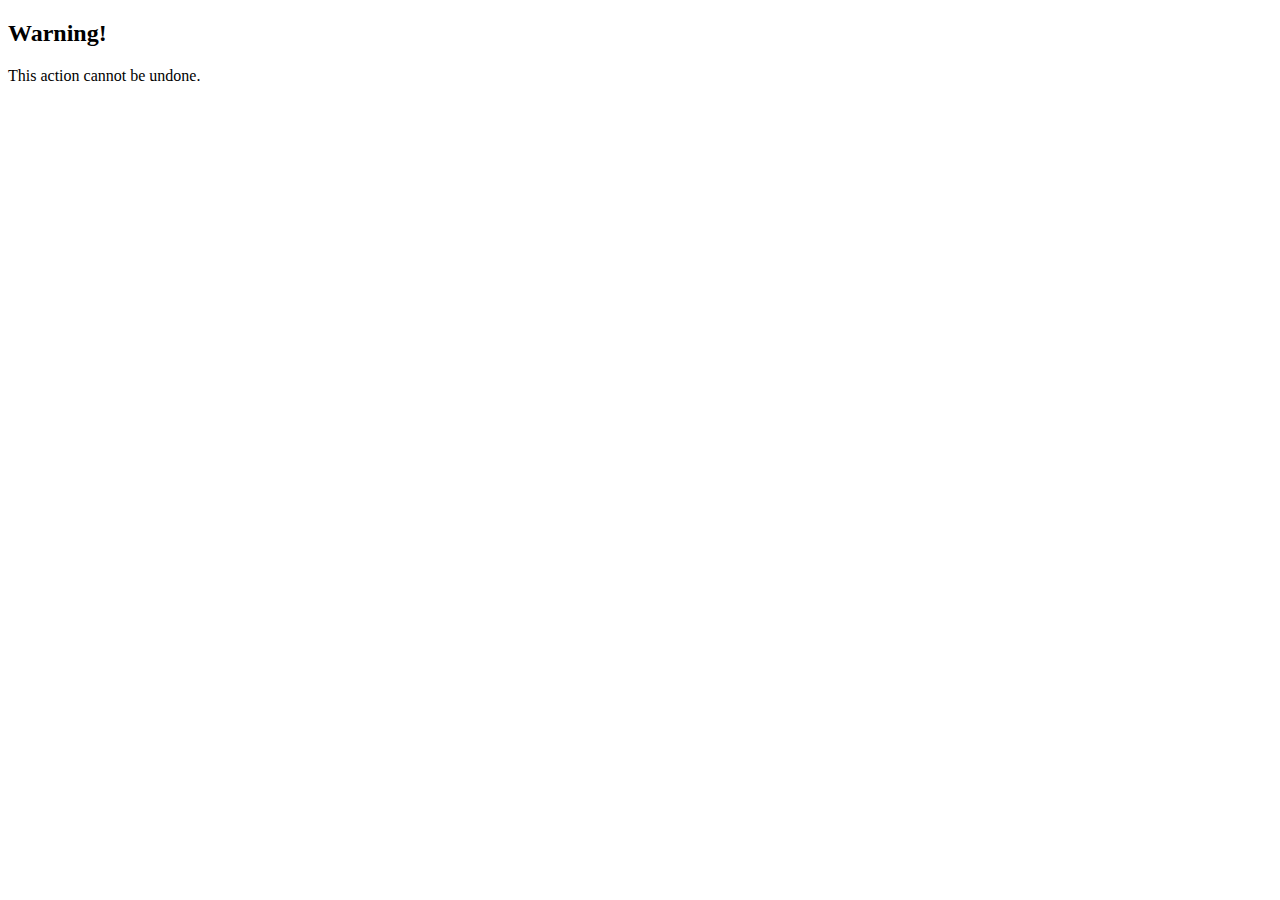
<file: fetch.html>
<!DOCTYPE html>
<html lang="en">
<head>
    <meta charset="UTF-8">
    <meta name="viewport" content="width=device-width, initial-scale=1.0">
    <title>Fetch</title>
</head>
<body>
    <h2 id="dialogTitle">Warning!</h2>
    <div role="dialog" aria-labelledby="dialogTitle">
        This action cannot be undone.
    </div>
    <script src="fetch.js"></script>
</body>
</html>
</file>
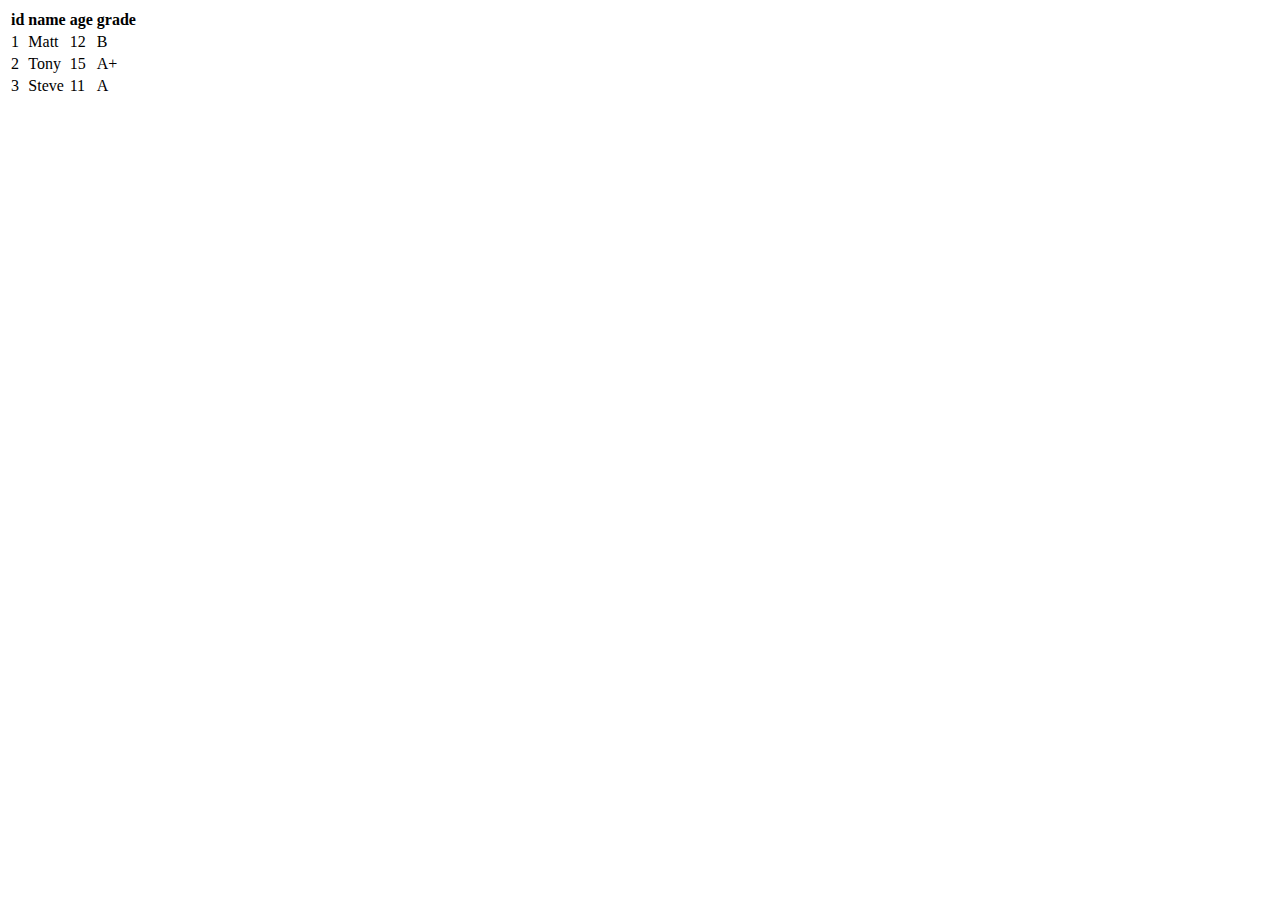
<file: render-practice.html>
<!DOCTYPE html>
<html lang="en">
<head>
    <meta charset="UTF-8">
    <meta name="viewport" content="width=device-width, initial-scale=1.0">
    <title>render-practice</title>
</head>
<body id="demo">
    
    <script src="render-practice.js"></script>
</body>
</html>
</file>
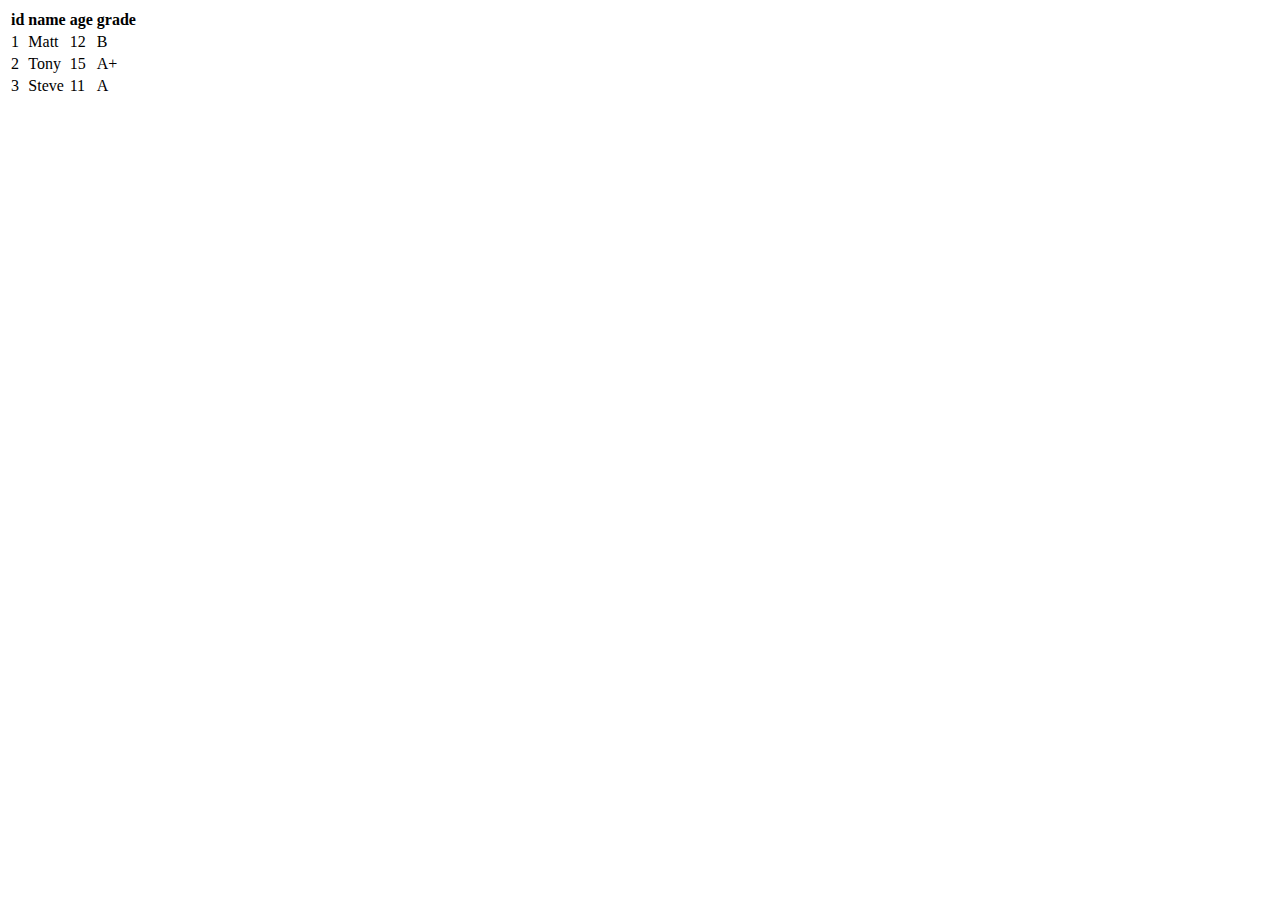
<file: render-table.html>
<!DOCTYPE html>
<html lang="en">
<head>
    <meta charset="UTF-8">
    <meta name="viewport" content="width=device-width, initial-scale=1.0">
    <title>render-table</title>
</head>
<body id="demo">
    
    <script src="render-table.js"></script>
</body>
</html>
</file>
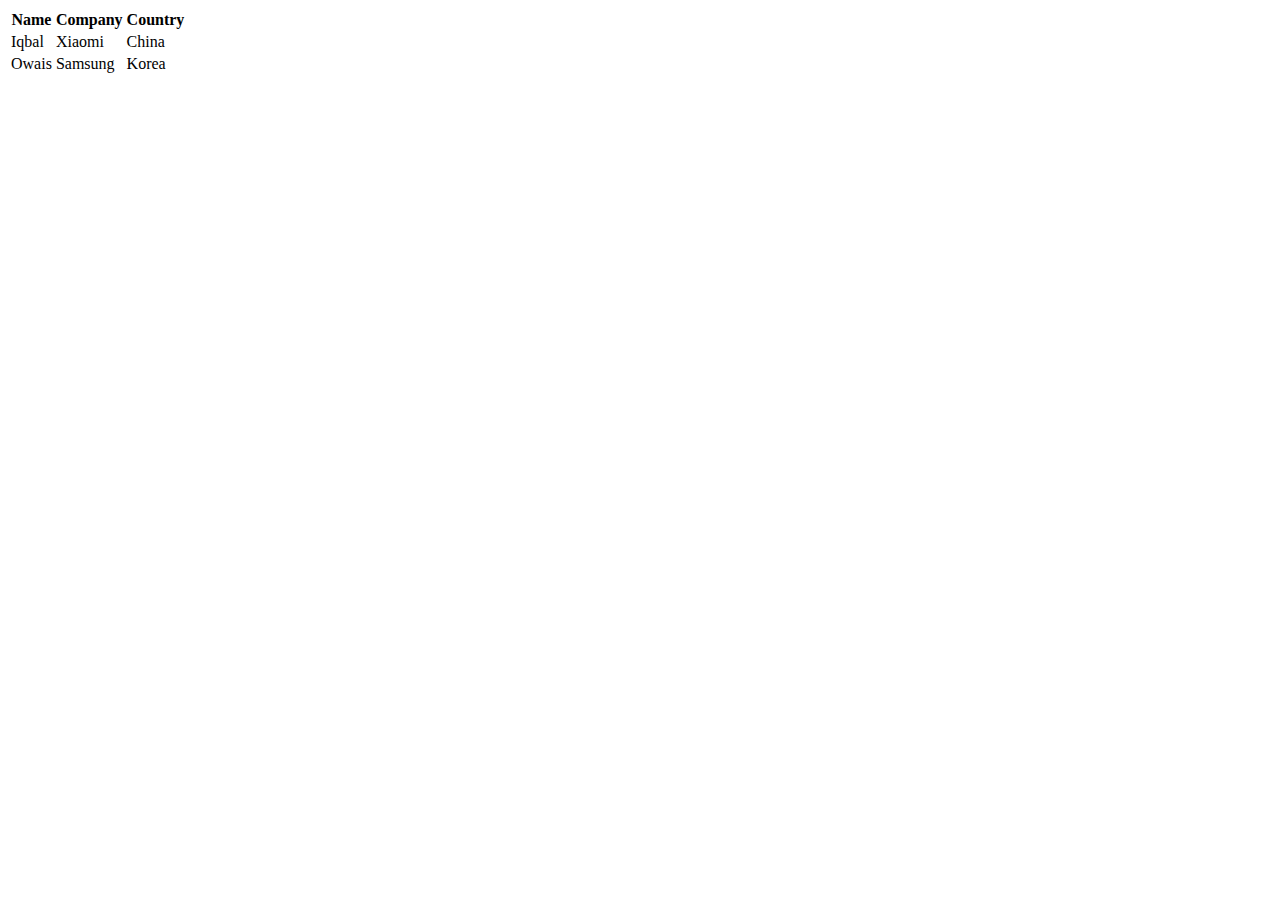
<file: table.html>
<!DOCTYPE html>
<html lang="en">
<head>
    <meta charset="UTF-8">
    <meta name="viewport" content="width=device-width, initial-scale=1.0">
    <title>table-practice</title>
</head>
<body id="table-practice">

    <script src="table.js"></script>
</body>
</html>
</file>
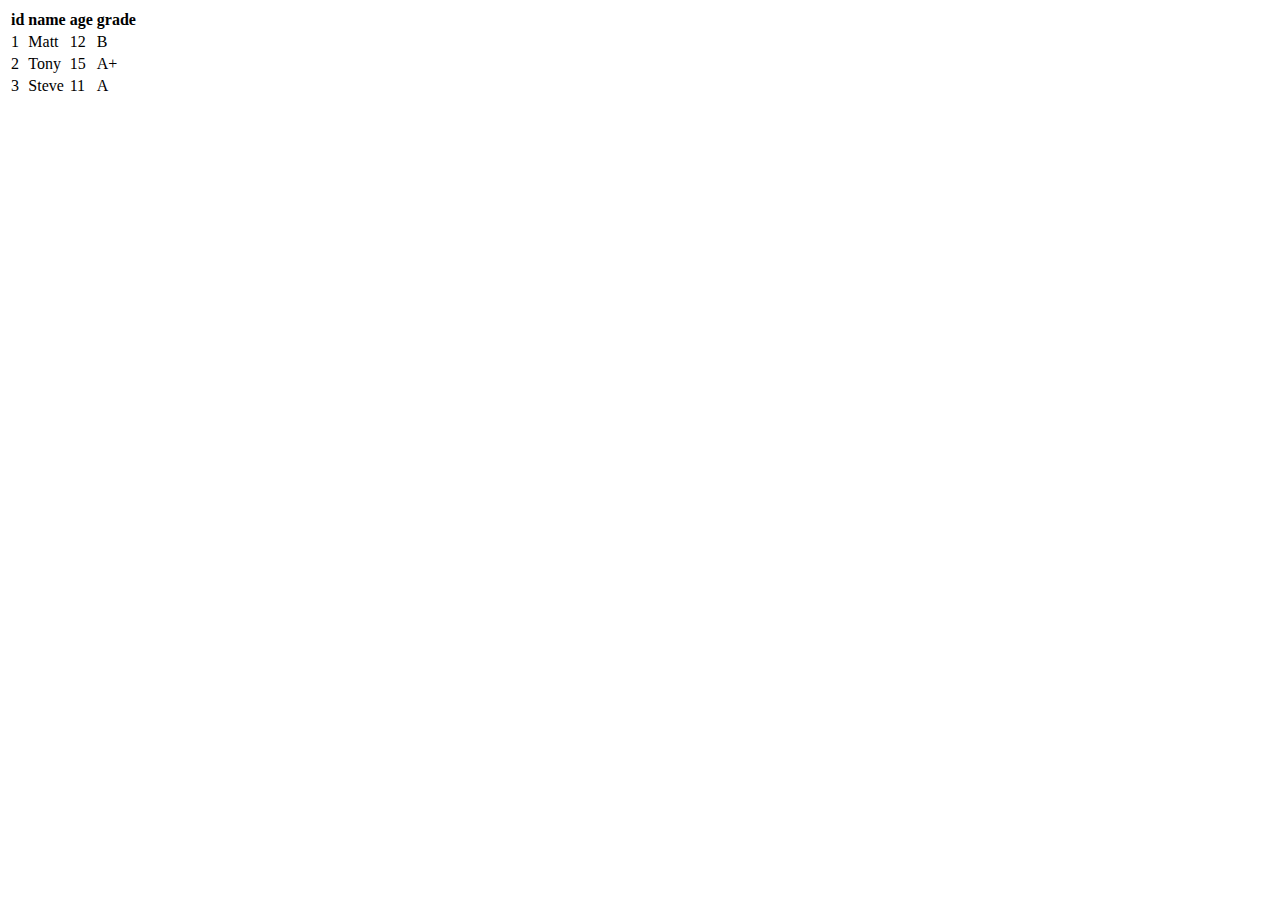
<file: tables.html>
<!DOCTYPE html>
<html lang="en">
<head>
    <meta charset="UTF-8">
    <meta name="viewport" content="width=device-width, initial-scale=1.0">
    <title>Table</title>
</head>
<body id="table-practice">
    <script src="tables.js"></script>
 
</body>
</html>
</file>
